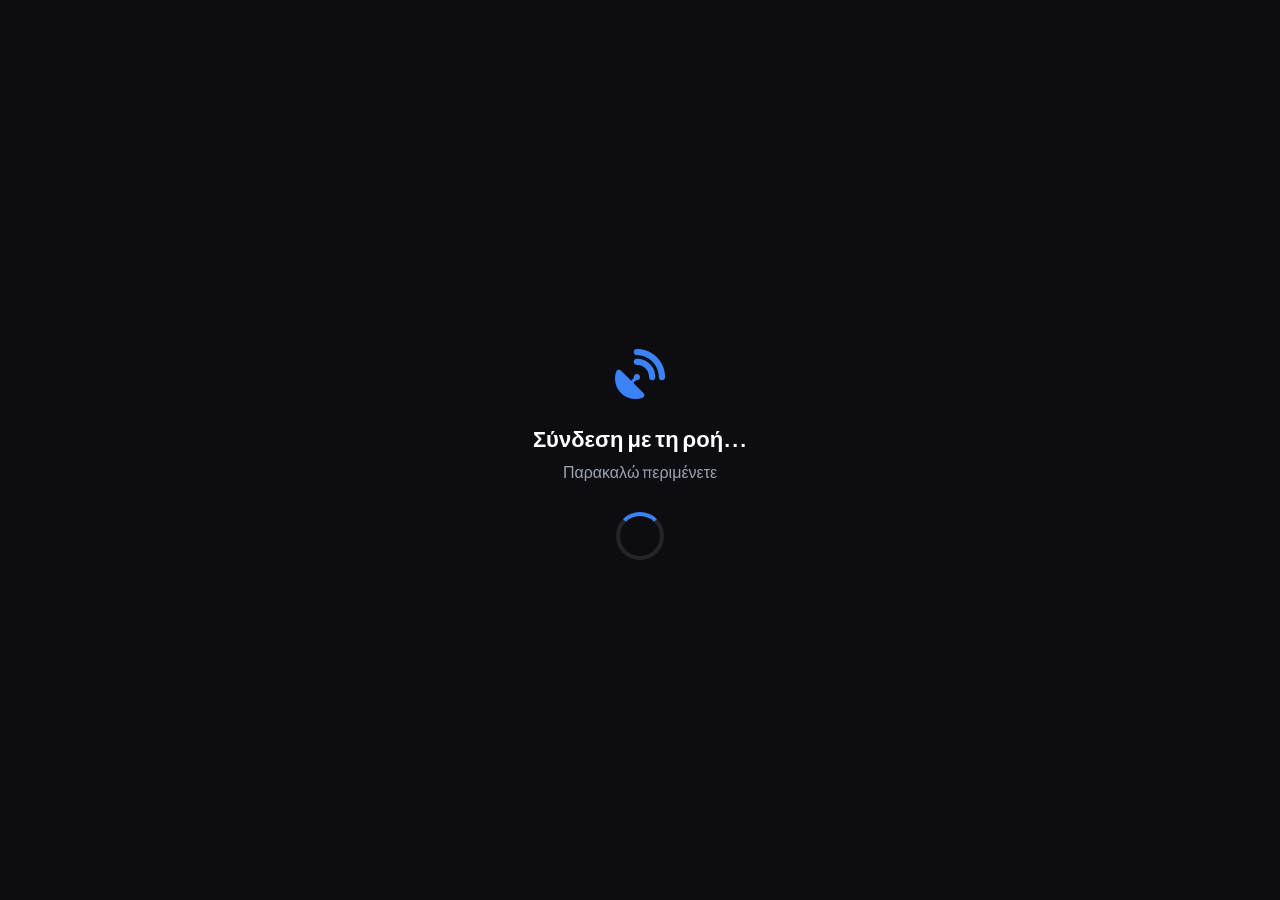
<file: live.html>
<!DOCTYPE html>
<html lang="el">
<head>
    <meta charset="UTF-8">
    <meta name="viewport" content="width=device-width, initial-scale=1.0">
    <title>Live Stream Player</title>
    <link rel="preconnect" href="https://fonts.googleapis.com">
    <link rel="preconnect" href="https://fonts.gstatic.com" crossorigin>
    <link href="https://fonts.googleapis.com/css2?family=Plus+Jakarta+Sans:wght@400;600;700;800&display=swap" rel="stylesheet">
    <link rel="stylesheet" href="https://cdnjs.cloudflare.com/ajax/libs/font-awesome/6.4.0/css/all.min.css">
    
    <style>
        html, body {
            margin: 0; padding: 0; width: 100%; height: 100%;
            background-color: #0d0d11; overflow: hidden;
            font-family: 'Plus Jakarta Sans', sans-serif;
            user-select: none;
        }

        .player-container {
            position: relative; width: 100vw; height: 100vh;
        }

        iframe {
            position: absolute; top: 0; left: 0; width: 100%; height: 100%;
            border: none; display: block; z-index: 1;
        }

        .loading-overlay {
            position: absolute; top: 0; left: 0; width: 100%; height: 100%;
            background-color: #0d0d11; z-index: 15;
            display: flex; flex-direction: column; align-items: center; justify-content: center;
            text-align: center; color: #fff;
            transition: opacity 0.3s ease;
        }

        .loading-overlay.hidden { 
            opacity: 0; 
            pointer-events: none; 
        }

        .loading-icon { font-size: 50px; color: #3b82f6; margin-bottom: 20px; }
        .loading-text { font-size: 22px; font-weight: 700; margin-bottom: 8px; }
        .loading-subtext { font-size: 16px; color: #9ca3af; font-weight: 400; margin-bottom: 30px; }

        .spinner {
            width: 40px; height: 40px;
            border: 4px solid rgba(255, 255, 255, 0.1);
            border-top-color: #3b82f6;
            border-radius: 50%;
            animation: spin 0.8s linear infinite;
        }
        @keyframes spin { to { transform: rotate(360deg); } }

        .offline-overlay {
            position: absolute; top: 0; left: 0; width: 100%; height: 100%;
            background-color: #0d0d11; z-index: 10;
            display: flex; flex-direction: column; align-items: center; justify-content: center;
            text-align: center; color: #fff;
            opacity: 0;
            pointer-events: none;
            transition: opacity 0.5s ease;
        }

        .offline-overlay.visible {
            opacity: 1;
            pointer-events: auto;
        }

        .offline-icon { font-size: 50px; color: #ef4444; margin-bottom: 20px; }
        .offline-text { font-size: 22px; font-weight: 700; margin-bottom: 8px; }
        .offline-subtext { font-size: 16px; color: #9ca3af; font-weight: 400; }

        .live-badge {
            position: absolute; top: 10px; right: 10px;
            background: linear-gradient(135deg, #ff4b4b, #ef4444);
            color: white; padding: 4px 8px; border-radius: 4px;
            font-weight: 800; font-size: 10px; z-index: 5;
            display: none; align-items: center; letter-spacing: 0.5px;
            box-shadow: 0 0 10px rgba(239, 68, 68, 0.4);
        }
        .live-badge::before {
            content: ''; display: inline-block; width: 4px; height: 4px;
            background-color: #fff; border-radius: 50%; margin-right: 5px;
            animation: blinker 0.8s infinite alternate;
        }
        @keyframes blinker { from { opacity: 1; } to { opacity: 0.3; } }

        .show-live .live-badge { display: flex; }

        .mouse-tracker {
            position: absolute; top: 0; left: 0; width: 100%; height: 100%;
            z-index: 20; background: transparent;
        }
        body.hide-cursor, body.hide-cursor * { cursor: none !important; }

        .player-controls-wrapper {
            position: absolute; bottom: 10px; left: 10px; right: auto;
            display: flex; justify-content: flex-start; z-index: 30; pointer-events: none;
        }

        .player-controls {
            background: rgba(19, 19, 26, 0.65); backdrop-filter: blur(15px);
            border: 1px solid rgba(255, 255, 255, 0.06); padding: 4px 6px;
            border-radius: 6px; display: flex; align-items: center; gap: 6px;
            box-shadow: 0 5px 15px rgba(0, 0, 0, 0.4);
            opacity: 0; transform: translateY(10px); transition: all 0.3s ease;
            pointer-events: auto;
        }

        .player-controls.visible { opacity: 1; transform: translateY(0); }

        .volume-container {
            display: flex; align-items: center; gap: 6px;
            background: rgba(239, 68, 68, 0.85); padding: 0 6px;
            height: 24px; border-radius: 4px; color: white;
        }

        #volumeIcon { cursor: pointer; font-size: 11px; }

        .volume-slider {
            -webkit-appearance: none; appearance: none; width: 45px; height: 3px;
            background: rgba(255, 255, 255, 0.3); border-radius: 10px; outline: none; cursor: pointer;
        }
        .volume-slider::-webkit-slider-thumb {
            -webkit-appearance: none; appearance: none; width: 8px; height: 8px;
            border-radius: 50%; background: #fff;
        }

        .fullscreen-btn {
            background: rgba(255, 255, 255, 0.08); color: #fff;
            border: 1px solid rgba(255, 255, 255, 0.08); padding: 0 8px;
            font-size: 11px; font-weight: 600; border-radius: 4px;
            cursor: pointer; transition: all 0.3s ease;
            display: flex; align-items: center; gap: 4px;
            height: 24px;
        }
        .fullscreen-btn:hover { background: #fff; color: #0d0d11; }
    </style>
</head>
<body> 

    <div class="player-container" id="mainContainer">
        <div class="live-badge">ΖΩΝΤΑΝΑ</div>
        <div class="mouse-tracker" id="tracker"></div>

        <iframe id="vdoPlayer" 
                src="https://vdo.ninja/?view=SiDsgNa&cleanoutput&transparent&autoplay&api=1&proaudio" 
                allow="autoplay; autofocus; encrypted-media; fullscreen">
        </iframe>

        <div class="loading-overlay" id="loadingOverlay">
            <div class="loading-icon"><i class="fas fa-satellite-dish"></i></div>
            <div class="loading-text">Σύνδεση με τη ροή...</div>
            <div class="loading-subtext">Παρακαλώ περιμένετε</div>
            <div class="spinner"></div>
        </div>

        <div class="offline-overlay" id="offlineOverlay">
            <div class="offline-icon"><i class="fas fa-broadcast-tower"></i></div>
            <div class="offline-text">Δεν είμαστε live αυτή τη στιγμή.</div>
            <div class="offline-subtext">Προσπαθήστε αργότερα.</div>
        </div>

        <div class="player-controls-wrapper">
            <div class="player-controls" id="playerControls">
                <div class="volume-container" id="volumeContainer">
                    <span id="volumeIcon"><i class="fas fa-volume-mute"></i></span>
                    <input type="range" id="volumeSlider" class="volume-slider" min="0" max="100" value="0">
                </div>
                <button id="fsToggle" class="fullscreen-btn">
                    <i class="fas fa-expand"></i> <span>Πλήρης Οθόνη</span>
                </button>
            </div>
        </div>
    </div>

    <script>
        const iframe = document.getElementById('vdoPlayer');
        const loadingOverlay = document.getElementById('loadingOverlay');
        const offlineOverlay = document.getElementById('offlineOverlay');
        const container = document.getElementById('mainContainer');
        const controls = document.getElementById('playerControls');
        const tracker = document.getElementById('tracker');
        const volumeSlider = document.getElementById('volumeSlider');
        const volumeIcon = document.getElementById('volumeIcon');
        const fsButton = document.getElementById('fsToggle');

        let lastVideoMessageTime = 0;
        let isLive = false;
        let hasDecided = false;
        let hideTimeout;
        let previousVolume = 50;

        const sendVdoCommand = (command, value) => {
            if (iframe && iframe.contentWindow) {
                iframe.contentWindow.postMessage({ [command]: value }, '*');
            }
        };

        iframe.addEventListener('load', () => {
            sendVdoCommand('mute', true);
        });

        function updateVolume(val) {
            const ratio = val / 100;
            volumeSlider.style.background = `linear-gradient(to right, #fff 0%, #fff ${val}%, rgba(255,255,255,0.3) ${val}%, rgba(255,255,255,0.3) 100%)`;

            if (val > 0) {
                sendVdoCommand('mute', false);
                sendVdoCommand('volume', ratio);
                volumeIcon.innerHTML = val < 50 ? '<i class="fas fa-volume-down"></i>' : '<i class="fas fa-volume-up"></i>';
            } else {
                sendVdoCommand('mute', true);
                volumeIcon.innerHTML = '<i class="fas fa-volume-mute"></i>';
            }
            showUI();
        }

        volumeSlider.addEventListener('input', (e) => {
            e.stopPropagation();
            updateVolume(volumeSlider.value);
        });

        volumeIcon.addEventListener('click', (e) => {
            e.stopPropagation();
            if (volumeSlider.value > 0) {
                previousVolume = volumeSlider.value;
                volumeSlider.value = 0;
                updateVolume(0);
            } else {
                volumeSlider.value = previousVolume > 0 ? previousVolume : 100;
                updateVolume(volumeSlider.value);
            }
        });

        fsButton.addEventListener('click', (e) => {
            e.stopPropagation();
            if (!document.fullscreenElement) {
                container.requestFullscreen().catch(err => console.log(err));
            } else {
                document.exitFullscreen();
            }
        });

        const showUI = () => {
            if (!isLive) return;
            controls.classList.add('visible');
            document.body.classList.remove('hide-cursor');
            clearTimeout(hideTimeout);
            if (parseInt(volumeSlider.value) === 0) return;
            hideTimeout = setTimeout(() => { 
                controls.classList.remove('visible'); 
                document.body.classList.add('hide-cursor'); 
            }, 3500);
        };

        tracker.addEventListener('mousemove', showUI);
        controls.addEventListener('mousemove', showUI);
        container.addEventListener('mousemove', showUI);

        function goLive() {
            if (isLive) return;
            isLive = true;
            hasDecided = true;
            loadingOverlay.classList.add('hidden');
            offlineOverlay.classList.remove('visible');
            container.classList.add('show-live');
            lastVideoMessageTime = Date.now();
            showUI();
        }

        function goOffline() {
            if (!isLive && hasDecided) return;
            isLive = false;
            hasDecided = true;
            loadingOverlay.classList.add('hidden');
            offlineOverlay.classList.add('visible');
            container.classList.remove('show-live');
            controls.classList.remove('visible');
        }

        window.addEventListener('message', (event) => {
            if (!event.data) return;

            // --- ΥΠΑΡΧΟΥΣΑ ΛΕΙΤΟΥΡΓΙΑ VDO.NINJA ---
            if (event.data.action === 'video-loaded' || 
                event.data.event === 'wfs-video-loaded' || 
                event.data.streamID) {
                lastVideoMessageTime = Date.now();
                goLive();
            }
            
            if (event.data.action === 'stream-dropped' || 
                event.data.event === 'video-removed' || 
                event.data.action === 'stopped') {
                goOffline();
            }

            // --- ΝΕΑ ΛΕΙΤΟΥΡΓΙΑ: Έλεγχος έντασης από το κύριο παράθυρο (κατά τη βιντεοκλήση) ---
            if (event.data.type === 'SET_TV_VOLUME') {
                const targetVolume = event.data.volume; // 0 (σίγαση) ή 1.0 (επαναφορά)
                if (targetVolume === 0) {
                    // Αποθήκευση τρέχουσας έντασης για επαναφορά και σίγαση
                    if (volumeSlider.value > 0) {
                        previousVolume = volumeSlider.value;
                    }
                    volumeSlider.value = 0;
                    updateVolume(0);
                } else {
                    // Επαναφορά στην προηγούμενη ένταση (ή 100 αν δεν υπήρχε)
                    const restoreVal = previousVolume > 0 ? previousVolume : 100;
                    volumeSlider.value = restoreVal;
                    updateVolume(restoreVal);
                }
            }
        });

        setInterval(() => {
            if (isLive && iframe && iframe.contentWindow) {
                iframe.contentWindow.postMessage({ get_state: true }, '*');
            }
            if (isLive && lastVideoMessageTime > 0 && Date.now() - lastVideoMessageTime > 4000) {
                goOffline();
            }
        }, 2000);

        setTimeout(() => {
            if (!hasDecided) {
                goOffline();
            }
        }, 5000);

        updateVolume(0);
    </script>
</body>
</html>
</file>
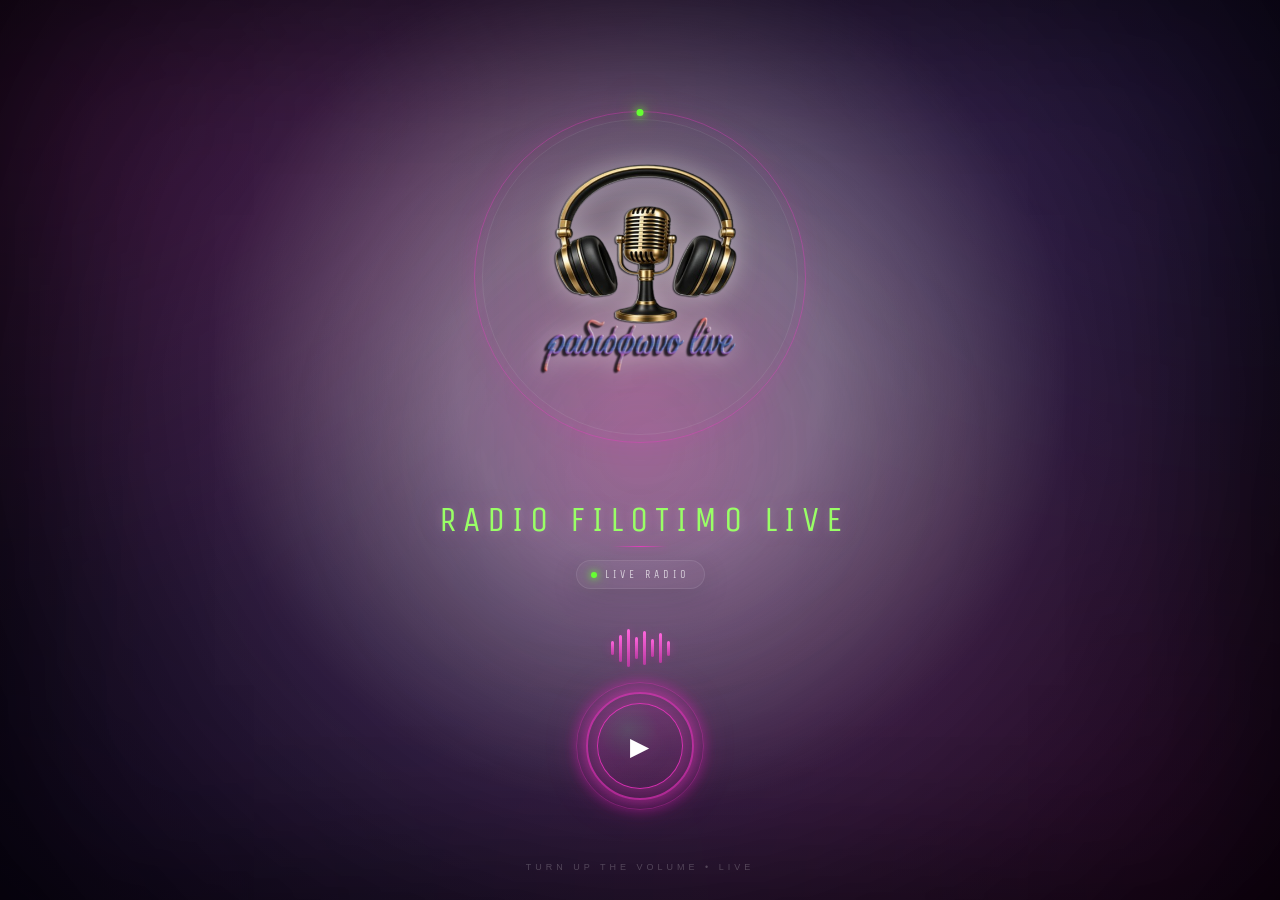
<file: player/player.html>
<!DOCTYPE html>
<html lang="el">
<head>
<meta charset="utf-8">
<meta name="viewport" content="width=device-width,initial-scale=1">
<link href="https://fonts.googleapis.com/css2?family=Montserrat:wght@700&display=swap" rel="stylesheet">
<link href="https://fonts.googleapis.com/css2?family=Unica+One&display=swap" rel="stylesheet">
<style>
  :root {
    --pink: #66ff33;
    --pink-light: #ff66dd;
  }
  body {
    margin: 0;
    font-family: Segoe UI, Arial, sans-serif;
    display: flex;
    align-items: center;
    justify-content: center;
    min-height: 100vh;
    overflow-y: auto;
    overflow-x: hidden;
    background: 100% 100%;
    scrollbar-width: thin;
    scrollbar-color: rgba(0,255,204,0.5) rgba(0,0,0,0.1);
  }
  ::-webkit-scrollbar { width: 6px; }
  ::-webkit-scrollbar-track { background: rgba(0, 0, 0, 0.1); border-radius: 10px; }
  ::-webkit-scrollbar-thumb {
    background: linear-gradient(180deg, rgba(0,255,204,0.6), rgba(0,255,204,0.3));
    border-radius: 10px;
    box-shadow: 0 0 6px rgba(0,255,204,0.6);
  }
  ::-webkit-scrollbar-thumb:hover {
    background: linear-gradient(180deg, rgba(0,255,204,0.9), rgba(0,255,204,0.5));
    box-shadow: 0 0 10px rgba(0,255,204,0.9);
  }
  #loadingModal {
    display: none;
    position: fixed;
    z-index: 1000;
    left: 0; top: 0; width: 100%; height: 100%;
    background-color: rgba(0,0,0,0.9);
    align-items: center; justify-content: center;
    flex-direction: column;
  }
  .modal-content {
    background: rgba(20, 20, 20, 0.9);
    padding: 30px;
    border: 2px solid #00ffcc;
    border-radius: 15px;
    color: #00ffcc;
    text-align: center;
    font-size: 24px;
    font-weight: bold;
    box-shadow: 0 0 30px #00ffcc;
    animation: pulse 1.5s infinite;
    display: flex;
    flex-direction: column;
    align-items: center;
    gap: 20px;
  }
  @keyframes pulse {
    0% { transform: scale(1); }
    50% { transform: scale(1.05); }
    100% { transform: scale(1); }
  }
  .spinner {
    width: 40px;
    height: 40px;
    border: 4px solid rgba(0, 255, 204, 0.1);
    border-top: 4px solid #00ffcc;
    border-radius: 50%;
    animation: spin 1s linear infinite;
  }
  @keyframes spin {
    0% { transform: rotate(0deg); }
    100% { transform: rotate(360deg); }
  }
  .player-btn {
    width:180px;height:180px;border-radius:50%;
    background: rgba(0, 0, 0, 0.0) url('logo.png') center/cover no-repeat;
    color:#00ffcc;font-size:20px;display:flex;align-items:flex-end;justify-content:center;
    position:absolute;top:40px;z-index:5;
    transition:transform .12s linear;
    text-shadow:0 0 8px #00ffcc;font-weight:bold;padding-bottom:10px;
    --glow-h: 174;
    --glow-size: 20px;
    border: 4px solid hsl(var(--glow-h), 100%, 50%);
    box-shadow: 0 0 var(--glow-size) hsla(var(--glow-h), 100%, 50%, 0.8),
                0 0 calc(var(--glow-size) / 2) hsla(var(--glow-h), 100%, 70%, 1);
  }
  #playBtn {
    position: absolute; top: 20px; right: 20px;
    width: 100px; height: 45px; border-radius: 8px;
    border: 2px solid #00ffcc; background: rgba(0, 0, 0, 0.5);
    color: #00ffcc; cursor: pointer; font-weight: bold; z-index: 100;
    box-shadow: 0 0 15px #00ffcc; display: flex; align-items: center; justify-content: center;
  }
  #status{position:absolute;top:270px;font-weight:700;letter-spacing:1px;font-size:30px; z-index:6;}
  .onair{color:#00ff99;text-shadow:0 0 10px #00ff99}
  .offair{color:#ff6600;text-shadow:0 0 12px #ff6600}
  .loading{color:#ffaa00;text-shadow:0 0 10px #ffaa00}
  #equalizer{
    position: fixed;
    top: 0;
    left: 0;
    width: 100%;
    height: 100vh;
    z-index: 1;
    pointer-events: none;
  }
  #nowPlaying {
    position: absolute;
    top: 390px;
    width: 90%;
    height: 50px;
    z-index: 4;
    overflow: hidden;
    white-space: nowrap;
    font-family: 'Montserrat', sans-serif;
    font-size: 29px;
    font-weight: bold;
    color: #fff;
    text-shadow: 0 0 10px #ff0000;
    display: flex;
    align-items: center;
    -webkit-mask-image: linear-gradient(to right, rgba(0,0,0,0) 0%, rgba(0,0,0,1) 10%, rgba(0,0,0,1) 90%, rgba(0,0,0,0) 100%);
    mask-image: linear-gradient(to right, rgba(0,0,0,0) 0%, rgba(0,0,0,1) 10%, rgba(0,0,0,1) 90%, rgba(0,0,0,0) 100%);
  }
  .scroll-text {
    display: inline-block;
    padding-left: 100%;
    animation: marquee 15s linear infinite;
  }
  @keyframes marquee {
    0% { transform: translate3d(0, 0, 0); }
    100% { transform: translate3d(-100%, 0, 0); }
  }
  .static-text {
    display: inline-block;
    width: 100%;
    text-align: center;
    animation: floatTitle 3s ease-in-out infinite alternate;
  }
  @keyframes floatTitle {
    from { transform: translateY(0px); opacity: 0.9; }
    to { transform: translateY(-5px); opacity: 1; }
  }
  #volumeControl {
    position: absolute;top: 330px;left: 50%;transform: translateX(-50%);
    display: flex;align-items: center;gap: 10px;z-index: 5;
  }
  #volumeSlider {width: 250px;height: 5px;appearance: none;background: #333;border-radius: 5px;outline: none;box-shadow: 0 0 10px #00ffcc;}
  #volumeSlider::-webkit-slider-thumb {appearance: none;width: 18px;height: 18px;border-radius: 50%;background: #00ffcc;cursor: pointer;box-shadow: 0 0 10px #00ffcc;}
  #volumeValue {font-size: 18px;color: #00ffcc;text-shadow: 0 0 8px #00ffcc;width: 50px;text-align: left;}
  #effectBtn {
    position: absolute; top: 20px; left: 20px;
    width: 100px; height: 45px; border-radius: 8px;
    border: 2px solid #00ffcc; background: rgba(0, 0, 0, 0.5);
    color: #00ffcc; cursor: pointer; font-weight: bold; z-index: 100;
    box-shadow: 0 0 15px #00ffcc; display: flex; align-items: center; justify-content: center;
  }
  body::after {content: "";position: fixed;top: 0;left: 0;width: 100%;height: 100%;background-color: rgba(0, 0, 0, 0.5);z-index: -1;}
  .player-hidden {
    opacity: 0 !important;
    visibility: hidden !important;
    pointer-events: none !important;
  }
  #startOverlay {
    position: fixed;
    inset: 0;
    width: 100%;
    height: 100%;
    overflow: hidden;
    background: radial-gradient(circle at 50% 42%, rgba(255, 51, 204, 0.18) 0%, rgba(142, 45, 180, 0.14) 22%, rgba(34, 12, 52, 0.82) 52%, #09050f 100%);
    z-index: 100000;
    display: flex;
    justify-content: center;
    align-items: center;
    opacity: 1;
    visibility: visible;
    transition: opacity 1s cubic-bezier(0.4, 0, 0.2, 1), visibility 1s cubic-bezier(0.4, 0, 0.2, 1);
  }
  #startOverlay::before {
    content: "";
    position: absolute;
    inset: -25%;
    background:
      radial-gradient(ellipse at 18% 25%, rgba(255, 51, 204, 0.17), transparent 35%),
      radial-gradient(ellipse at 82% 18%, rgba(112, 72, 255, 0.14), transparent 34%),
      radial-gradient(ellipse at 78% 82%, rgba(255, 0, 153, 0.11), transparent 36%),
      radial-gradient(ellipse at 15% 85%, rgba(74, 25, 155, 0.13), transparent 38%);
    filter: blur(55px);
    animation: ambientMove 18s ease-in-out infinite alternate;
    pointer-events: none;
  }
  @keyframes ambientMove {
    0% { transform: translate3d(-2%, -2%, 0) scale(1); }
    50% { transform: translate3d(3%, 2%, 0) scale(1.05); }
    100% { transform: translate3d(-1%, 4%, 0) scale(1.02); }
  }
  #startOverlay::after {
    content: "";
    position: absolute;
    inset: 0;
    background: radial-gradient(circle at center, transparent 0%, rgba(8, 3, 15, 0.08) 42%, rgba(4, 1, 9, 0.50) 100%);
    box-shadow: inset 0 0 180px rgba(0, 0, 0, 0.55);
    pointer-events: none;
  }
  #startOverlay.hide {
    opacity: 0;
    visibility: hidden;
    pointer-events: none;
  }
  .intro-glow {
    position: absolute;
    width: 620px;
    height: 620px;
    background: radial-gradient(circle, rgba(255, 51, 204, 0.18) 0%, rgba(184, 45, 220, 0.10) 28%, rgba(105, 40, 180, 0.04) 52%, transparent 72%);
    border-radius: 50%;
    filter: blur(42px);
    animation: introGlow 8s ease-in-out infinite;
    pointer-events: none;
  }
  @keyframes introGlow {
    0%, 100% { transform: scale(0.90) translateY(0); opacity: 0.55; }
    50% { transform: scale(1.10) translateY(-14px); opacity: 0.95; }
  }
  .intro-content {
    position: relative;
    z-index: 5;
    width: min(90%, 520px);
    display: flex;
    flex-direction: column;
    align-items: center;
    text-align: center;
    font-family: 'Unica One', Arial, sans-serif;
    --intro-scale: 1;
    transform: scale(var(--intro-scale));
    transform-origin: center center;
    animation: introAppear 1.15s cubic-bezier(0.16, 1, 0.3, 1) forwards;
  }
  @keyframes introAppear {
    from { opacity: 0; transform: scale(calc(var(--intro-scale) * 0.94)) translateY(24px); }
    to { opacity: 1; transform: scale(var(--intro-scale)) translateY(0); }
  }
  .intro-logo-wrapper {
    position: relative;
    width: 330px;
    height: 330px;
    display: flex;
    justify-content: center;
    align-items: center;
    margin-bottom: 60px;
  }
  .intro-logo-wrapper::before {
    content: "";
    position: absolute;
    inset: 7px;
    border-radius: 50%;
    border: 1px solid rgba(255, 255, 255, 0.08);
    box-shadow: 0 0 40px rgba(255, 51, 204, 0.08);
  }
  .intro-logo-ring {
    position: absolute;
    width: 100%;
    height: 100%;
    border: 1px solid rgba(255, 51, 204, 0.32);
    border-radius: 50%;
    box-shadow: 0 0 25px rgba(255, 51, 204, 0.06);
    animation: logoRing 10s linear infinite;
  }
  .intro-logo-ring::before {
    content: "";
    position: absolute;
    width: 7px;
    height: 7px;
    background: var(--pink);
    border-radius: 50%;
    top: -3.5px;
    left: 50%;
    transform: translateX(-50%);
    box-shadow: 0 0 8px var(--pink), 0 0 20px var(--pink), 0 0 38px rgba(255, 51, 204, 0.55);
  }
  @keyframes logoRing {
    from { transform: rotate(0deg); }
    to { transform: rotate(360deg); }
  }
  .intro-logo {
    position: relative;
    width: 300px;
    height: 300px;
    object-fit: contain;
    border-radius: 50%;
    filter: drop-shadow(0 0 12px rgba(255, 255, 255, 0.40)) drop-shadow(0 0 35px rgba(153, 255, 102, 0.12));
    animation: logoFloat 5s ease-in-out infinite;
  }
  @keyframes logoFloat {
    0%, 100% { transform: translateY(0) scale(1); }
    50% { transform: translateY(-6px) scale(1.015); }
  }
  .intro-station {
    position: relative;
    color: #99ff66;
    font-size: 36px;
    line-height: 1;
    letter-spacing: 7px;
    text-transform: uppercase;
    margin-bottom: 14px;
    padding-left: 7px;
    text-shadow: 0 0 10px rgba(255, 255, 255, 0.18), 0 0 28px rgba(255, 51, 204, 0.22);
  }
  .intro-station::after {
    content: "";
    position: absolute;
    width: 55px;
    height: 1px;
    left: 50%;
    bottom: -9px;
    transform: translateX(-50%);
    background: linear-gradient(90deg, transparent, rgba(255, 51, 204, 0.75), transparent);
    box-shadow: 0 0 10px rgba(255, 51, 204, 0.35);
  }
  .intro-live {
    display: inline-flex;
    align-items: center;
    justify-content: center;
    gap: 8px;
    color: rgba(255, 255, 255, 0.70);
    font-size: 11px;
    letter-spacing: 4px;
    text-transform: uppercase;
    margin-top: 8px;
    margin-bottom: 38px;
    padding: 7px 14px;
    border: 1px solid rgba(255, 255, 255, 0.09);
    border-radius: 30px;
    background: rgba(255, 255, 255, 0.025);
    box-shadow: 0 8px 30px rgba(0, 0, 0, 0.12);
    backdrop-filter: blur(8px);
  }
  .intro-live-dot {
    width: 6px;
    height: 6px;
    background: var(--pink);
    border-radius: 50%;
    box-shadow: 0 0 7px var(--pink), 0 0 16px var(--pink);
    animation: livePulse 1.5s ease-in-out infinite;
  }
  @keyframes livePulse {
    0%, 100% { opacity: 1; transform: scale(1); }
    50% { opacity: 0.35; transform: scale(0.65); }
  }
  .intro-equalizer {
    height: 42px;
    display: flex;
    align-items: center;
    justify-content: center;
    gap: 5px;
    margin-bottom: 34px;
    padding: 0 18px;
  }
  .eq-bar {
    width: 3px;
    background: linear-gradient(to top, rgba(255, 51, 204, 0.55), rgba(255, 102, 221, 1));
    border-radius: 10px;
    box-shadow: 0 0 8px rgba(255, 51, 204, 0.35);
    animation: equalizer 1s ease-in-out infinite;
  }
  .eq-bar:nth-child(1) { height: 14px; animation-delay: 0.10s; }
  .eq-bar:nth-child(2) { height: 27px; animation-delay: 0.25s; }
  .eq-bar:nth-child(3) { height: 38px; animation-delay: 0.05s; }
  .eq-bar:nth-child(4) { height: 22px; animation-delay: 0.35s; }
  .eq-bar:nth-child(5) { height: 34px; animation-delay: 0.15s; }
  .eq-bar:nth-child(6) { height: 18px; animation-delay: 0.40s; }
  .eq-bar:nth-child(7) { height: 30px; animation-delay: 0.20s; }
  .eq-bar:nth-child(8) { height: 15px; animation-delay: 0.30s; }
  @keyframes equalizer {
    0%, 100% { transform: scaleY(0.35); opacity: 0.35; }
    50% { transform: scaleY(1); opacity: 1; }
  }
  #startBtn {
    position: relative;
    width: 86px;
    height: 86px;
    border-radius: 50%;
    border: 1px solid rgba(255, 51, 204, 0.75);
    background: radial-gradient(circle at 35% 30%, rgba(255, 255, 255, 0.10), rgba(255, 51, 204, 0.12) 38%, rgba(255, 51, 204, 0.025) 100%);
    color: #ffffff;
    cursor: pointer;
    display: flex;
    justify-content: center;
    align-items: center;
    font-size: 25px;
    padding-left: 5px;
    box-shadow: 0 0 32px rgba(255, 51, 204, 0.45), 0 0 60px rgba(255, 51, 204, 0.18), inset 0 0 25px rgba(255, 51, 204, 0.08);
    backdrop-filter: blur(10px);
    transition: transform 0.35s cubic-bezier(0.16, 1, 0.3, 1), box-shadow 0.35s ease, background 0.35s ease;
  }
  #startBtn::before {
    content: "";
    position: absolute;
    inset: -12px;
    border: 2px solid rgba(255, 51, 204, 0.55);
    border-radius: 50%;
    box-shadow: 0 0 18px rgba(255, 51, 204, 0.40), 0 0 36px rgba(255, 51, 204, 0.18);
    animation: playRing 2.2s ease-out infinite;
  }
  #startBtn::after {
    content: "";
    position: absolute;
    inset: -22px;
    border: 1.5px solid rgba(255, 51, 204, 0.28);
    border-radius: 50%;
    box-shadow: 0 0 14px rgba(255, 51, 204, 0.22);
    animation: playRingOuter 2.2s ease-out infinite;
    animation-delay: 0.85s;
  }
  @keyframes playRing {
    0% { transform: scale(0.82); opacity: 0.95; }
    100% { transform: scale(1.38); opacity: 0; }
  }
  @keyframes playRingOuter {
    0% { transform: scale(0.85); opacity: 0.70; }
    100% { transform: scale(1.32); opacity: 0; }
  }
  #startBtn:hover {
    transform: scale(1.08);
    background: radial-gradient(circle at 35% 30%, rgba(255, 255, 255, 0.16), rgba(255, 51, 204, 0.25) 40%, rgba(255, 51, 204, 0.06) 100%);
    box-shadow: 0 0 35px rgba(255, 51, 204, 0.45), 0 0 70px rgba(255, 51, 204, 0.12), inset 0 0 25px rgba(255, 51, 204, 0.10);
  }
  #startBtn:active { transform: scale(0.96); }
  #introStatus {
    display: none;
    margin-top: 22px;
    color: rgba(255, 255, 255, 0.82);
    font-size: 13px;
    letter-spacing: 3px;
    text-transform: uppercase;
    animation: statusPulse 1.5s ease-in-out infinite;
  }
  @keyframes statusPulse {
    0%, 100% { opacity: 0.45; }
    50% { opacity: 1; }
  }
  #introProgressWrapper {
    display: none;
    width: min(300px, 75vw);
    margin-top: 20px;
  }
  .intro-progress-track {
    width: 100%;
    height: 2px;
    background: rgba(255, 255, 255, 0.10);
    border-radius: 10px;
    overflow: hidden;
    box-shadow: 0 0 12px rgba(255, 51, 204, 0.06);
  }
  #introProgress {
    width: 0%;
    height: 100%;
    background: linear-gradient(90deg, rgba(255, 51, 204, 0.65), var(--pink-light));
    box-shadow: 0 0 10px rgba(255, 51, 204, 0.70);
    transition: width 0.15s linear;
  }
  #skipIntroBtn {
    display: none;
    margin-top: 18px;
    padding: 8px 15px;
    background: transparent;
    border: none;
    color: rgba(255, 255, 255, 0.55);
    font-family: 'Unica One', Arial, sans-serif;
    font-size: 11px;
    letter-spacing: 2px;
    text-transform: uppercase;
    cursor: pointer;
    transition: color 0.25s ease, transform 0.25s ease;
    animation: skipPulse 1.6s ease-in-out infinite;
  }
  @keyframes skipPulse {
    0%, 100% { opacity: 0.45; text-shadow: 0 0 0 transparent; transform: translateX(0); }
    50% { opacity: 1; color: rgba(255, 255, 255, 0.95); text-shadow: 0 0 10px rgba(255, 51, 204, 0.55), 0 0 22px rgba(255, 51, 204, 0.30); transform: translateX(2px); }
  }
  #skipIntroBtn:hover {
    color: rgba(255, 255, 255, 0.95);
    transform: translateX(4px);
    animation: none;
    text-shadow: 0 0 12px rgba(255, 51, 204, 0.60);
  }
  .intro-bottom {
    position: absolute;
    bottom: 28px;
    left: 0;
    right: 0;
    z-index: 5;
    text-align: center;
    color: rgba(255, 255, 255, 0.22);
    font-family: Arial, sans-serif;
    font-size: 9px;
    letter-spacing: 4px;
    text-transform: uppercase;
    animation: bottomFade 4s ease-in-out infinite;
  }
  @keyframes bottomFade {
    0%, 100% { opacity: 0.45; }
    50% { opacity: 0.85; }
  }
  @media (max-width: 600px) {
    .intro-glow { width: 380px; height: 380px; }
    .intro-logo-wrapper { width: 145px; height: 145px; margin-bottom: 24px; }
    .intro-logo { width: 110px; height: 110px; }
    .intro-station { font-size: 30px; letter-spacing: 3px; }
    .intro-live { font-size: 11px; letter-spacing: 3px; margin-bottom: 28px; }
    .intro-equalizer { margin-bottom: 28px; }
    #startBtn { width: 74px; height: 74px; font-size: 24px; }
    .intro-bottom { bottom: 20px; }
  }
</style>
</head>
<body>
<div id="startOverlay">
  <div class="intro-glow"></div>
  <div class="intro-content">
    <div class="intro-logo-wrapper">
      <div class="intro-logo-ring"></div>
      <img src="intro.png" alt="Radio Live" class="intro-logo">
    </div>
    <div class="intro-station">Radio Filotimo LIVE </div>
    <div class="intro-live">
      <span class="intro-live-dot"></span>
      LIVE RADIO
    </div>
    <div class="intro-equalizer">
      <span class="eq-bar"></span><span class="eq-bar"></span><span class="eq-bar"></span><span class="eq-bar"></span>
      <span class="eq-bar"></span><span class="eq-bar"></span><span class="eq-bar"></span><span class="eq-bar"></span>
    </div>
    <button id="startBtn" aria-label="Play Radio">▶</button>
    <div id="introStatus">INTRO PLAYING</div>
    <div id="introProgressWrapper">
      <div class="intro-progress-track"><div id="introProgress"></div></div>
    </div>
    <button id="skipIntroBtn">SKIP INTRO →</button>
  </div>
  <div class="intro-bottom">TURN UP THE VOLUME • LIVE</div>
</div>
<audio id="introAudio" src="radio spot.mp3" preload="auto"></audio>
<div id="loadingModal">
  <div class="modal-content">
    <div id="modalText">Φόρτωση...</div>
    <div class="spinner"></div>
  </div>
</div>
<canvas id="equalizer" class="player-hidden"></canvas>
<div class="player-btn player-hidden" id="visualizerCircle"></div>
<div id="playBtn" class="player-hidden">Play</div>
<div id="status" class="offair player-hidden">Πάτησε Play</div>
<div id="nowPlaying" class="player-hidden"><span class="static-text">Radio Filotimo Live</span></div>
<div id="volumeControl" class="player-hidden">
  <input type="range" id="volumeSlider" min="0" max="100" value="100">
  <span id="volumeValue">100%</span>
</div>
<div id="effectBtn" class="player-hidden">Wave</div>
<script>
const STREAMS = {
  live: { name: "ΚΥΡΙΟΣ ΣΕΡΒΕΡ", streamUrl: "https://freestream.hu:8340/trela233", statusUrl: "https://freestream.hu:8340/status-json.xsl?mount=/trela233" },
  backup: { 
    name: "BACKUP ΣΕΡΒΕΡ", 
    streamUrl: "https://stream.zeno.fm/x8gduy6xd48uv", 
    zenoStationId: "x8gduy6xd48uv", 
    zenoMetaUrl: (id) => `https://api.zeno.fm/mounts/metadata/subscribe/${id}` 
  }
};
const originalRadioName = "Radio  LIVE";
let audio = new Audio(); audio.crossOrigin = "anonymous";
let audioCtx, analyser, dataArray, bufferLength, sourceNode;
let isPlaying = false, isLive = true, retryIntervalMs = 60000;
let isIntroActive = false, hasIntroPlayed = false;
let zenoEventSource = null;

// Flags για ορατότητα
let playerIsVisible = true;
let equalizerRunning = true;

const btn = document.getElementById('playBtn');
const visualizerCircle = document.getElementById('visualizerCircle');
const statusEl = document.getElementById('status');
const nowPlayingEl = document.getElementById('nowPlaying');
const canvas = document.getElementById('equalizer');
const ctx = canvas.getContext('2d');
const volumeSlider = document.getElementById('volumeSlider');
const volumeValue = document.getElementById('volumeValue');
const effectBtn = document.getElementById('effectBtn');
const loadingModal = document.getElementById('loadingModal');
const modalText = document.getElementById('modalText');

function resizeCanvas(){ canvas.width = window.innerWidth; canvas.height = window.innerHeight; }
window.addEventListener('resize', resizeCanvas);
resizeCanvas();

function setupAudioNodes(){
  if(audioCtx) return;
  audioCtx = new (window.AudioContext || window.webkitAudioContext)();
  sourceNode = audioCtx.createMediaElementSource(audio);
  analyser = audioCtx.createAnalyser();
  analyser.fftSize = 256;
  bufferLength = analyser.frequencyBinCount;
  dataArray = new Uint8Array(bufferLength);
  sourceNode.connect(analyser);
  analyser.connect(audioCtx.destination);
  drawEqualizer();
  startButtonBreath();
}

const effects = [
  (ctx, data, w, h) => {
    const barWidth = (w / bufferLength) * 2.5;
    let x = 0;
    for(let i = 0; i < bufferLength; i++){
      const barHeight = data[i] * 0.65;
      ctx.fillStyle = `hsla(${(i * 5 + barHeight) % 360}, 100%, ${50 + barHeight / 5}%, 0.4)`;
      ctx.fillRect(x, h - barHeight, barWidth, barHeight);
      x += barWidth + 1;
    }
  },
  (ctx, data, w, h) => {
    ctx.fillStyle = 'rgba(0, 0, 0, 0.15)';
    ctx.fillRect(0, 0, w, h);
    let total = 0;
    for(let i = 0; i < bufferLength; i++) total += data[i];
    const avg = total / bufferLength / 255;
    const starCount = 80 + Math.floor(avg * 200);
    const time = Date.now() * 0.002;
    for(let i = 0; i < starCount; i++){
      const x = (i * 131.7 + time * 50) % w;
      const y = (i * 89.3 + time * 30) % h;
      const size = 1 + Math.sin(time * 5 + i) * avg * 4;
      const opacity = 0.4 + avg * 0.6;
      const hue = (i * 7 + time * 100) % 360;
      ctx.shadowBlur = 15 + avg * 25;
      ctx.shadowColor = `hsla(${hue}, 100%, 80%, ${opacity})`;
      ctx.fillStyle = `hsla(${hue}, 100%, 95%, ${opacity})`;
      ctx.beginPath();
      ctx.arc(x, y, size, 0, Math.PI * 2);
      ctx.fill();
    }
    ctx.shadowBlur = 0;
  },
  (ctx, data, w, h) => {
      ctx.clearRect(0,0,w,h);
      const centerX = w / 2;
      const centerY = h / 2;
      const baseRadius = Math.min(centerX, centerY) * 0.1;
      const maxRadius = Math.min(centerX, centerY) * 1.5;
      for (let i = 0; i < bufferLength; i += 2) {
          const value = data[i];
          const radius = baseRadius + (maxRadius - baseRadius) * (value / 255);
          const hue = (i * 10) % 360;
          ctx.beginPath();
          ctx.arc(centerX, centerY, radius, 0, Math.PI * 2);
          ctx.strokeStyle = `hsla(${hue}, 100%, 50%, 0.1)`;
          ctx.lineWidth = 2 + (value / 50);
          ctx.stroke();
      }
  },
  (ctx, data, w, h) => {
      ctx.fillStyle = 'rgba(0, 0, 0, 0.1)';
      ctx.fillRect(0, 0, w, h);
      ctx.beginPath();
      ctx.moveTo(0, h / 2);
      const sliceWidth = w * 1.0 / bufferLength;
      let x = 0;
      for (let i = 0; i < bufferLength; i++) {
          const value = data[i];
          const y = (value / 128.0) * (h / 4) + (h / 2);
          if (i === 0) ctx.moveTo(x, y);
          else ctx.lineTo(x, y);
          x += sliceWidth;
      }
      ctx.lineTo(canvas.width, canvas.height / 2);
      let total = 0;
      for(let i=0; i<bufferLength; i++) total += data[i];
      const avg = total / bufferLength;
      const hue = (avg * 2) % 360;
      ctx.strokeStyle = `hsla(${hue}, 100%, 50%, 0.8)`;
      ctx.lineWidth = 3;
      ctx.shadowBlur = 10;
      ctx.shadowColor = `hsla(${hue}, 100%, 50%, 0.5)`;
      ctx.stroke();
      ctx.shadowBlur = 0;
  },
  (ctx, data, w, h) => {
      ctx.fillStyle = 'rgba(0, 0, 0, 0.2)';
      ctx.fillRect(0, 0, w, h);
      const centerX = w / 2;
      const centerY = h / 2;
      for(let i=0; i<bufferLength; i += 4) {
          const value = data[i];
          const angle = (i / bufferLength) * Math.PI * 2;
          const time = Date.now() * 0.001;
          const distance = 100 + value * (2 + Math.sin(time + i*0.1));
          const x = centerX + Math.cos(angle) * distance;
          const y = centerY + Math.sin(angle) * distance;
          const size = 2 + value / 20;
          const hue = (i * 15 + time * 50) % 360;
          ctx.beginPath();
          ctx.arc(x, y, size, 0, Math.PI * 2);
          ctx.fillStyle = `hsla(${hue}, 100%, 70%, 0.6)`;
          ctx.shadowBlur = size * 2;
          ctx.shadowColor = `hsla(${hue}, 100%, 70%, 0.4)`;
          ctx.fill();
      }
      ctx.shadowBlur = 0;
  },
  (ctx, data, w, h) => { ctx.clearRect(0,0,w,h); }
];
let currentEffect = 3;
const effectNames = ["Bars", "★ Stars", "Circles", "Wave", "Particles", "OFF"];

function drawEqualizer(){
  if (!equalizerRunning || !playerIsVisible) return;
  requestAnimationFrame(drawEqualizer);
  if(!analyser) return;
  analyser.getByteFrequencyData(dataArray);
  ctx.clearRect(0,0,canvas.width,canvas.height);
  effects[currentEffect](ctx, dataArray, canvas.width, canvas.height);
}

effectBtn.addEventListener('click', () => {
  currentEffect = (currentEffect + 1) % effects.length;
  effectBtn.textContent = effectNames[currentEffect];
});

volumeSlider.addEventListener('input', () => {
  audio.volume = volumeSlider.value / 100;
  volumeValue.textContent = `${volumeSlider.value}%`;
});

function decodeGreek(str){
  try{
    const decoder = new TextDecoder('windows-1253');
    const bytes = new Uint8Array([...str].map(c => c.charCodeAt(0)));
    return decoder.decode(bytes);
  } catch(e){ return str; }
}

function updateUIWithTitle(titleText) {
  let finalTitle = titleText || originalRadioName;
  if (finalTitle.length > 20) {
    nowPlayingEl.innerHTML = `<span class="scroll-text">${finalTitle}</span>`;
  } else {
    nowPlayingEl.innerHTML = `<span class="static-text">${finalTitle}</span>`;
  }
  if (window.parent !== window) {
    window.parent.postMessage({ type: 'RADIO_TITLE_UPDATE', title: finalTitle }, '*');
  }
}

function startZenoMetadata() {
  stopZenoMetadata();
  const url = STREAMS.backup.zenoMetaUrl(STREAMS.backup.zenoStationId);
  try {
    zenoEventSource = new EventSource(url);
    zenoEventSource.addEventListener('message', function(event) {
      try {
        const data = JSON.parse(event.data);
        if (data && data.streamTitle) {
          updateUIWithTitle(data.streamTitle);
        }
      } catch (err) {}
    });
    zenoEventSource.onerror = function() {};
  } catch (e) {
    updateUIWithTitle(originalRadioName);
  }
}

function stopZenoMetadata() {
  if (zenoEventSource) {
    zenoEventSource.close();
    zenoEventSource = null;
  }
}

async function fetchTitle() {
  if(isIntroActive) return;
  if (isLive) {
    stopZenoMetadata();
    const url = STREAMS.live.statusUrl;
    try {
      const r = await fetch(url + (url.includes('?') ? '&' : '?') + "t=" + Date.now());
      const data = await r.json();
      let title = "";
      if(data.icestats && data.icestats.source){
        const src = Array.isArray(data.icestats.source) ? data.icestats.source.find(s => s.listenurl && s.listenurl.includes("/trela233")) : data.icestats.source;
        title = src && src.title ? src.title : "";
      }
      if(title) title = decodeGreek(title);
      updateUIWithTitle(title);
    } catch(e) { 
      updateUIWithTitle(originalRadioName); 
    }
  } else {
    if (!zenoEventSource) {
      startZenoMetadata();
    }
  }
}

function startAutoRetry(){
  if(window._playerRetryInterval) return;
  window._playerRetryInterval = setInterval(async () => {
    if(!isPlaying || isIntroActive) return;
    if(!isLive){
      const test = new Audio(); test.crossOrigin = "anonymous"; test.src = STREAMS.live.streamUrl;
      try{
        await test.play(); test.pause(); test.src = "";
        playStream(STREAMS.live.streamUrl, true);
      } catch(e){}
    }
  }, retryIntervalMs);
}

async function playStream(url, live = true) {
  isIntroActive = false;
  isLive = live;

  if (live) {
    stopZenoMetadata();
  } else {
    startZenoMetadata();
  }

  modalText.textContent = live ? "Φόρτωση live streaming" : "Σύνδεση με Backup Server...";
  loadingModal.style.display = "flex";
  statusEl.textContent = live ? "Φόρτωση Live Streaming" : "Φόρτωση Backup...";
  statusEl.className = "loading";

  audio.pause();
  audio.removeAttribute('src');
  audio.load();

  audio.src = url;

  try {
    await audio.play();
  } catch (e) {}
}

audio.addEventListener('playing', () => {
  if (isIntroActive) return;

  loadingModal.style.display = "none";
  statusEl.textContent = isLive
    ? "ON AIR Radio Filotimo"
    : "ON AIR Radio Filotimo (Backup)";
  statusEl.className = isLive ? "onair" : "offair";

  setTimeout(() => { fetchTitle(); }, 1500);
});

audio.addEventListener('error', () => {
  if (isIntroActive) {
    finishIntroAndStartLive();
    return;
  }

  if (isLive) {
    playStream(STREAMS.backup.streamUrl, false);
  } else {
    loadingModal.style.display = "none";
    statusEl.textContent = "Offline";
    statusEl.className = "offair";
    stopZenoMetadata();
    isPlaying = false;
    btn.textContent = "Play";
  }
});

audio.addEventListener('ended', () => {
  if (isIntroActive) {
    finishIntroAndStartLive();
    return;
  }

  if (isLive) {
    playStream(STREAMS.backup.streamUrl, false);
  } else {
    loadingModal.style.display = "none";
    statusEl.textContent = "Offline";
    statusEl.className = "offair";
    stopZenoMetadata();
    isPlaying = false;
    btn.textContent = "Play";
  }
});

function resizeIntro() {
  const overlay = document.getElementById("startOverlay");
  const content = document.querySelector(".intro-content");
  if (!overlay || !content) return;
  content.style.setProperty("--intro-scale", "1");
  requestAnimationFrame(function () {
    const viewportWidth = window.innerWidth;
    const viewportHeight = window.innerHeight;
    const contentWidth = content.offsetWidth;
    const contentHeight = content.offsetHeight;
    if (!contentWidth || !contentHeight) return;
    const availableWidth = viewportWidth * 0.94;
    const availableHeight = viewportHeight * 0.88;
    const scaleByWidth = availableWidth / contentWidth;
    const scaleByHeight = availableHeight / contentHeight;
    const scale = Math.min(1, scaleByWidth, scaleByHeight);
    content.style.setProperty("--intro-scale", scale.toFixed(4));
  });
}

function closeIntro() {
  const startOverlay = document.getElementById("startOverlay");
  startOverlay.classList.add("hide");
  document.getElementById('visualizerCircle').classList.remove('player-hidden');
  document.getElementById('playBtn').classList.remove('player-hidden');
  document.getElementById('status').classList.remove('player-hidden');
  document.getElementById('nowPlaying').classList.remove('player-hidden');
  document.getElementById('volumeControl').classList.remove('player-hidden');
  document.getElementById('effectBtn').classList.remove('player-hidden');
  document.getElementById('equalizer').classList.remove('player-hidden');
  setTimeout(function () {
    startOverlay.style.display = "none";
  }, 950);
}

function startIntroFromFancy() {
  if (hasIntroPlayed) return;
  hasIntroPlayed = true;
  isIntroActive = true;
  const startBtn = document.getElementById("startBtn");
  const introStatus = document.getElementById("introStatus");
  const introProgressWrapper = document.getElementById("introProgressWrapper");
  const skipIntroBtn = document.getElementById("skipIntroBtn");
  const introAudio = document.getElementById("introAudio");
  startBtn.style.display = "none";
  introStatus.style.display = "block";
  introStatus.textContent = "INTRO PLAYING";
  introProgressWrapper.style.display = "block";
  skipIntroBtn.style.display = "block";
  setTimeout(resizeIntro, 20);
  const playPromise = introAudio.play();
  if (playPromise !== undefined) {
    playPromise.catch(function (error) {
      finishIntroAndStartLive();
    });
  }
}

function finishIntroAndStartLive() {
  const introAudio = document.getElementById("introAudio");
  introAudio.pause();
  introAudio.currentTime = 0;
  isIntroActive = false;
  closeIntro();
  
  setupAudioNodes();
  playStream(STREAMS.live.streamUrl, true);
  isPlaying = true;
  btn.textContent = "Pause";
  startAutoRetry();
}

document.addEventListener("DOMContentLoaded", function () {
  resizeIntro();
  window.addEventListener("resize", resizeIntro);
  window.addEventListener("orientationchange", function () { setTimeout(resizeIntro, 100); });
  const startBtn = document.getElementById("startBtn");
  const skipIntroBtn = document.getElementById("skipIntroBtn");
  const introAudio = document.getElementById("introAudio");
  const introStatus = document.getElementById("introStatus");
  const introProgress = document.getElementById("introProgress");
  const introProgressWrapper = document.getElementById("introProgressWrapper");
  startBtn.addEventListener("click", function () {
    startIntroFromFancy();
  });
  skipIntroBtn.addEventListener("click", function () {
    introStatus.textContent = "CONNECTING TO LIVE...";
    skipIntroBtn.style.display = "none";
    introProgressWrapper.style.display = "none";
    resizeIntro();
    setTimeout(finishIntroAndStartLive, 250);
  });
  introAudio.addEventListener("play", function () {
    introStatus.textContent = "INTRO PLAYING";
  });
  introAudio.addEventListener("timeupdate", function () {
    if (introAudio.duration && isFinite(introAudio.duration)) {
      const percentage = (introAudio.currentTime / introAudio.duration) * 100;
      introProgress.style.width = percentage + "%";
    }
  });
  introAudio.addEventListener("ended", function () {
    introProgress.style.width = "100%";
    introStatus.textContent = "CONNECTING TO LIVE...";
    skipIntroBtn.style.display = "none";
    introProgressWrapper.style.display = "none";
    resizeIntro();
    setTimeout(finishIntroAndStartLive, 450);
  });
  introAudio.addEventListener("error", function () {
    finishIntroAndStartLive();
  });
});

let rotation = 0;
function rotateButton(){
  if(isPlaying && playerIsVisible){
    rotation += 0.2;
    visualizerCircle.style.transform = `scale(1.0) rotate(${rotation}deg)`;
  }
  requestAnimationFrame(rotateButton);
}
requestAnimationFrame(rotateButton);

btn.addEventListener('click', () => {
  if(isPlaying){
    audio.pause();
    btn.textContent = "Play";
    statusEl.textContent = "Παύση";
    statusEl.className = "offair";
    isPlaying = false;
    loadingModal.style.display = "none";
    stopZenoMetadata();
  } else {
    playStream(STREAMS.live.streamUrl, true);
    isPlaying = true;
    btn.textContent = "Pause";
    startAutoRetry();
  }
});

setInterval(() => { if(isPlaying && !isIntroActive) fetchTitle(); }, 15000);

let _breathRunning = false;
let lastLevel = 0;
function startButtonBreath(){
  if(_breathRunning) return;
  _breathRunning = true;
  function step(){
    if (!playerIsVisible) {
      _breathRunning = false;
      return;
    }
    let boost = 0;
    let targetGlow = 0;
    let musicHue = 174;
    if(analyser && dataArray && isPlaying && !audio.paused && (effectNames[currentEffect] !== "OFF")){
        analyser.getByteFrequencyData(dataArray);
        let bassSum = 0;
        for (let i = 0; i < 10; i++) bassSum += dataArray[i];
        let averageBass = bassSum / 10;
        let colorOscillation = Math.sin(averageBass * 0.05) * 180 + 180;
        musicHue = Math.floor(174 + colorOscillation) % 360;
        let currentLevel = averageBass / 255;
        let delta = currentLevel - lastLevel;
        if (delta < 0) delta = 0;
        lastLevel = currentLevel;
        boost = Math.min(delta * 5, 0.4);
        targetGlow = Math.min(2.0, averageBass / 50);
        visualizerCircle.style.setProperty('--glow-size', Math.round(targetGlow * 130) + "px");
        visualizerCircle.style.setProperty('--glow-h', musicHue);
    } else {
        visualizerCircle.style.setProperty('--glow-size', "0px");
        visualizerCircle.style.setProperty('--glow-h', "174");
        boost = 0;
    }
    visualizerCircle.style.transform = `scale(${1 + boost}) rotate(${rotation}deg)`;
    requestAnimationFrame(step);
  }
  requestAnimationFrame(step);
}

// Μηνύματα από το κυρίως παράθυρο
window.addEventListener('message', function(event) {
  if (event.data && event.data.type === 'PLAYER_VISIBLE') {
    playerIsVisible = event.data.visible;

    if (playerIsVisible) {
      if (!equalizerRunning) {
        equalizerRunning = true;
        drawEqualizer();
      }
      if (!_breathRunning) {
        startButtonBreath();
      }
    } else {
      equalizerRunning = false;
      _breathRunning = false;
    }
  }

  if (event.data && event.data.type === 'SET_RADIO_VOLUME') {
    var targetVolume = parseFloat(event.data.volume);
    if (!isNaN(targetVolume) && targetVolume >= 0 && targetVolume <= 1) {
      audio.volume = targetVolume;
      var slider = document.getElementById('volumeSlider');
      var valueText = document.getElementById('volumeValue');
      if (slider) slider.value = targetVolume * 100;
      if (valueText) valueText.textContent = Math.round(targetVolume * 100) + '%';
    }
  }
});
</script>
</body>
</html>
</file>
